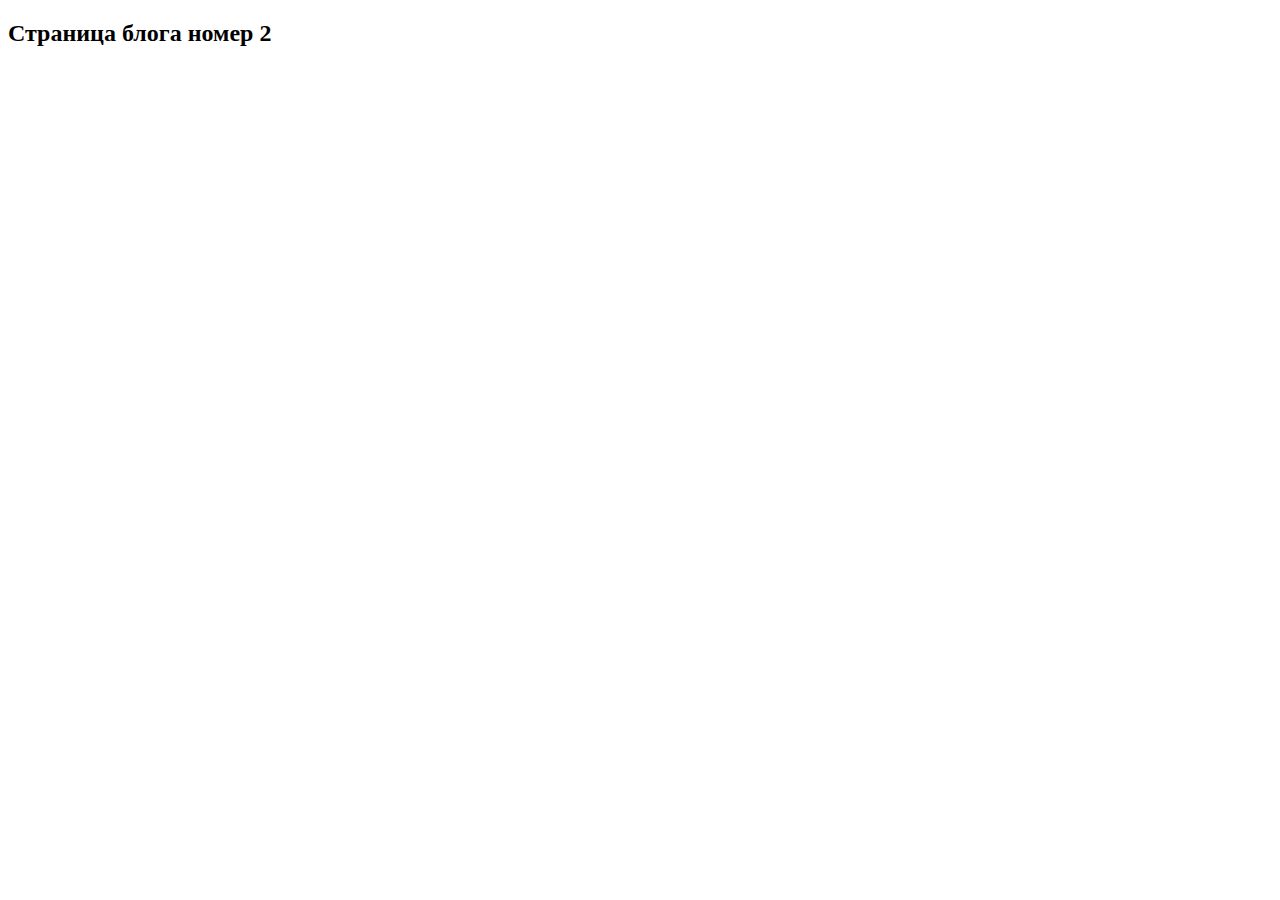
<file: blog.html>
<!DOCTYPE html>
<html lang="ru">
<head>
    <meta charset="UTF-8">
    <meta http-equiv="X-UA-Compatible" content="IE=edge">
    <meta name="viewport" content="width=device-width, initial-scale=1.0">
    <title>Document</title>
</head>
<body>
    <h2>Страница блога номер 2</h2>
</body>
</html>
</file>
